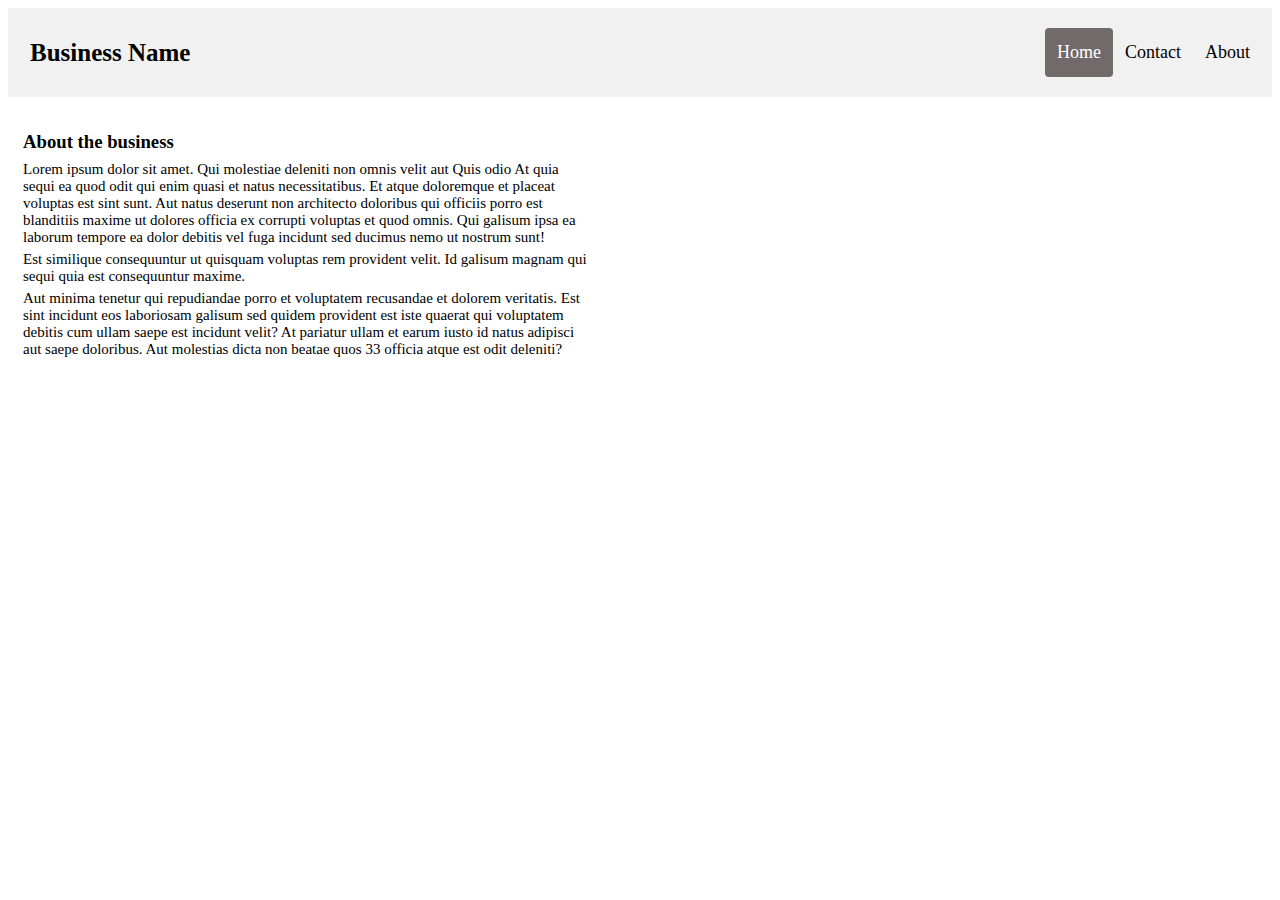
<file: index.html>
<!DOCTYPE html>
<html>

<head>
  <meta charset="utf-8">
  <meta name="viewport" content="width=device-width">
  <title>replit</title>
  <link href="style.css" rel="stylesheet" type="text/css" />
</head>

<body>
  <!-- Add site header -->
  <div class="header">
    <a href="#default" class="logo">Business Name</a>
    <div class="header-right">
      <a class="active" href="#home">Home</a>
      <a href="#contact">Contact</a>
      <a href="#about">About</a>
    </div>
  </div> <!-- Close site header -->

  <!-- Add home page -->
  <div style="width: 45%; padding: 15px;" id="showHome">
    <!-- Add title -->
    <h3>About the business</h3>
    <!-- Add description -->
    <p class="small" style="font-size: 15px">Lorem ipsum dolor sit amet. Qui molestiae deleniti non omnis velit aut Quis odio At quia sequi ea quod odit qui enim quasi et natus necessitatibus. Et atque doloremque et placeat voluptas est sint sunt. Aut natus deserunt non architecto doloribus qui officiis porro est blanditiis maxime ut dolores officia ex corrupti voluptas et quod omnis. Qui galisum ipsa ea laborum tempore ea dolor debitis vel fuga incidunt sed ducimus nemo ut nostrum sunt! </p><p class="small" style="font-size: 15px">Est similique consequuntur ut quisquam voluptas rem provident velit. Id galisum magnam qui sequi quia est consequuntur maxime. </p><p class="small" style="font-size: 15px">Aut minima tenetur qui repudiandae porro et voluptatem recusandae et dolorem veritatis. Est sint incidunt eos laboriosam galisum sed quidem provident est iste quaerat qui voluptatem debitis cum ullam saepe est incidunt velit? At pariatur ullam et earum iusto id natus adipisci aut saepe doloribus. Aut molestias dicta non beatae quos 33 officia atque est odit deleniti? </p>

    

  </div>
  <!-- Close home page -->
  
  <!-- Link to jscript file -->
  <script src="script.js"></script>
</body>

</html>
</file>
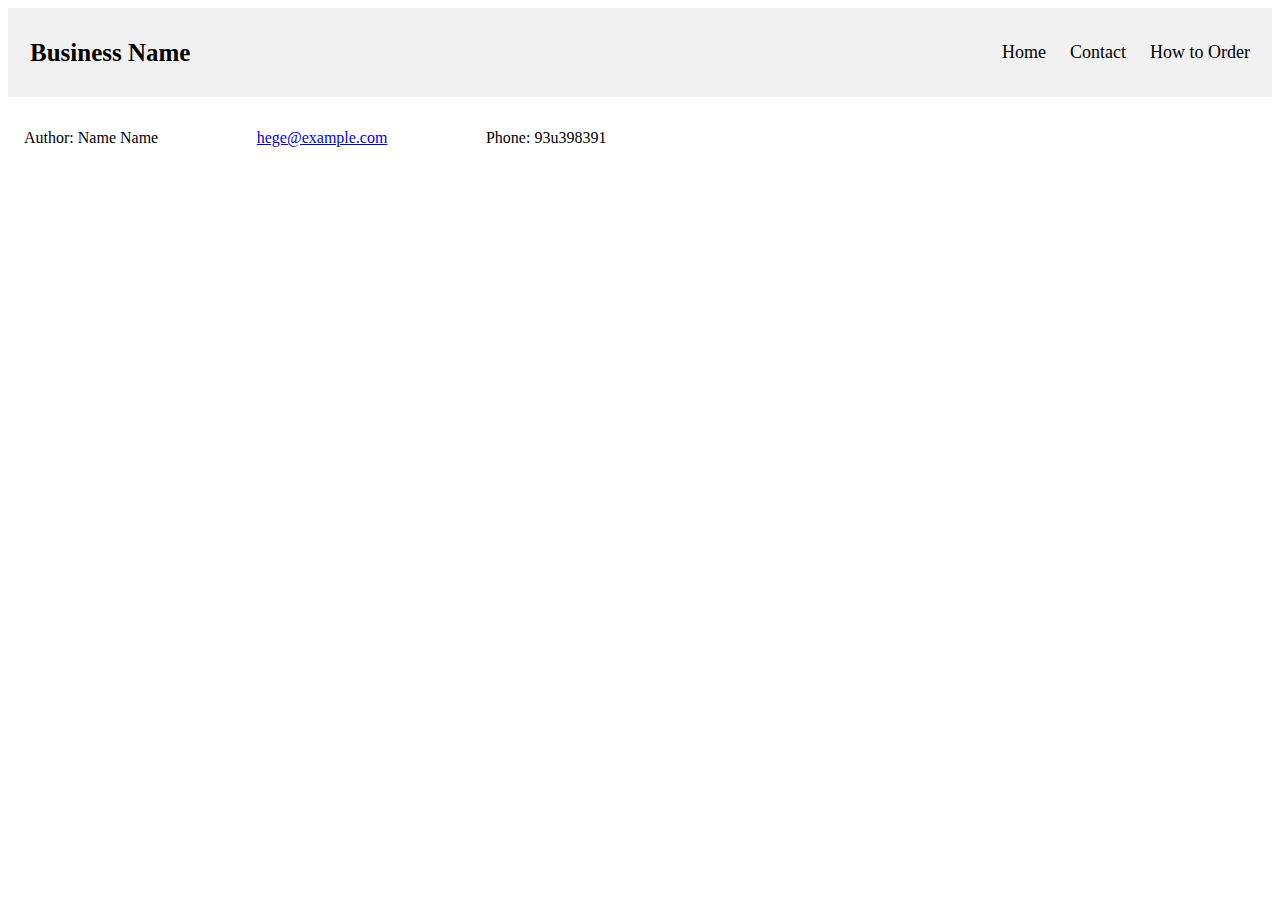
<file: contact.html>
<!DOCTYPE html>
<html>

<head>
  <meta charset="utf-8">
  <meta name="viewport" content="width=device-width">
  <title>Contact</title>
  <link href="https://cdn.jsdelivr.net/npm/bootstrap@5.0.2/dist/css/bootstrap.min.css" rel="stylesheet" integrity="sha384-EVSTQN3/azprG1Anm3QDgpJLIm9Nao0Yz1ztcQTwFspd3yD65VohhpuuCOmLASjC" crossorigin="anonymous">
  <link href="style.css" rel="stylesheet" type="text/css" />
</head>

<body>
  <!-- Add site header -->
  <div class="header">
    <a href="#default" class="logo">Business Name</a>
    <div class="header-right">
      <a href="index.html">Home</a>
      <a href="contact.html">Contact</a>
      <a href="how-to-order.html">How to Order</a>
    </div>
  </div> <!-- Close site header -->

  

  <!-- Add footer -->
    <footer id="footer" style="display:flex; padding: 16px">
      <p>Author: Name Name</p>
      <p style="margin-left: 8%"><a href="mailto:hege@example.com">hege@example.com</a></p>
      <p style="margin-left: 8%">Phone: 93u398391</p>       
  </footer>
 
  
  <!-- Link to jscript file -->
  <script src="script.js"></script>
</body>

</html>
</file>
<file: style.css>
html {
  height: 100%;
  width: 100%;
}

/**//**//**//**//**//**//* Style header *//**//**//**//**//**//**//**/
/* Style the header with a grey background and some padding */
.header {
  overflow: hidden;
  background-color: #f1f1f1;
  padding: 20px 10px;
  margin: 0px;
}

/* Style the header links */
.header a {
  float: left;
  color: black;
  text-align: center;
  padding: 12px;
  text-decoration: none;
  font-size: 18px;
  line-height: 25px;
  border-radius: 4px;
}

/* Style the logo link (notice that we set the same value of line-height and font-size to prevent the header to increase when the font gets bigger */
.header a.logo {
  font-size: 25px;
  font-weight: bold;
}

/* Change the background color on mouse-over */
.header a:hover {
  background-color: #ddd;
  color: black;
}

/* Style the active/current link*/
.header a.active {
  background-color: #72696b;
  color: white;
}

/* Float the link section to the right */
.header-right {
  float: right;
}

/* Add media queries for responsiveness - when the screen is 500px wide or less, stack the links on top of each other */
@media screen and (max-width: 500px) {
  .header a {
    float: none;
    display: block;
    text-align: left;
  }
  .header-right {
    float: none;
  }
}
/**//**//**//**//**//**//*Close style header*//**//**//**//**//**//**/

/*Change distance between 'About the business' and description on home page*/
.small {
   margin-top: -10px
}
</file>
